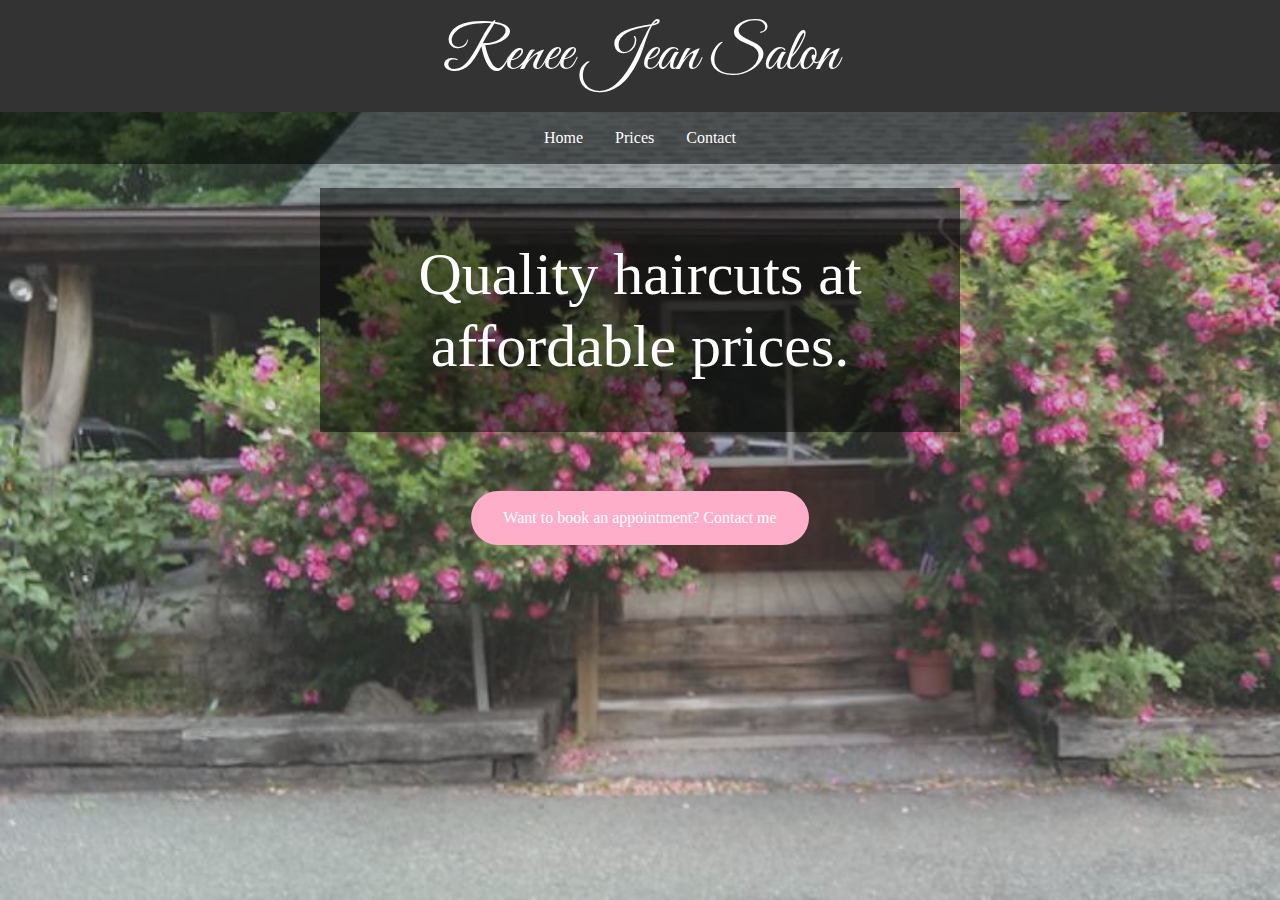
<file: index.html>
<!DOCTYPE html>
<link href='http://fonts.googleapis.com/css?family=Great+Vibes' rel='stylesheet' type='text/css'>
<link rel="stylesheet" href="bootstrap/bootstrap.min.css">
<link rel="stylesheet" href="bootstrap/bootstrap.min.js">
<link rel="stylesheet" href="style.css">
<link rel="stylesheet" href="navbar.css">

<html>

<!-- navbar... -->

<head id="home"class="center-block">
  <div class="align-center" style="margin: 0 auto;">
    <div class="top-bar">
      <h1 style="font-family: Great Vibes; font-size: 60px; color: white; margin-top: 20px; margin-bottom: 20px;">Renee Jean Salon</h1>
    </div>
    <ul>
      <li><a href="index.html">Home</a></li>
      <li><a href="prices.html">Prices</a></li>
      <li><a href="contact.html">Contact</a></li>
    </ul>

<!-- logo and button linked to contact info... -->

  <div class="transparent">.</div>
    <div class="transdiv" style= "display: block; margin: 0 auto;">
      <h2 class="title-text" style= "padding: 50px;">Quality haircuts at affordable prices.</h2>
    </div>
    <div class="transparent" style= "display: block; margin: 0 auto; padding: 2%;"></div>
    <button type="button" class="button rounded-border" onclick="window.location.href='contact.html'"><span>Want to book an appointment? Contact me</span></button>
</head>
</file>
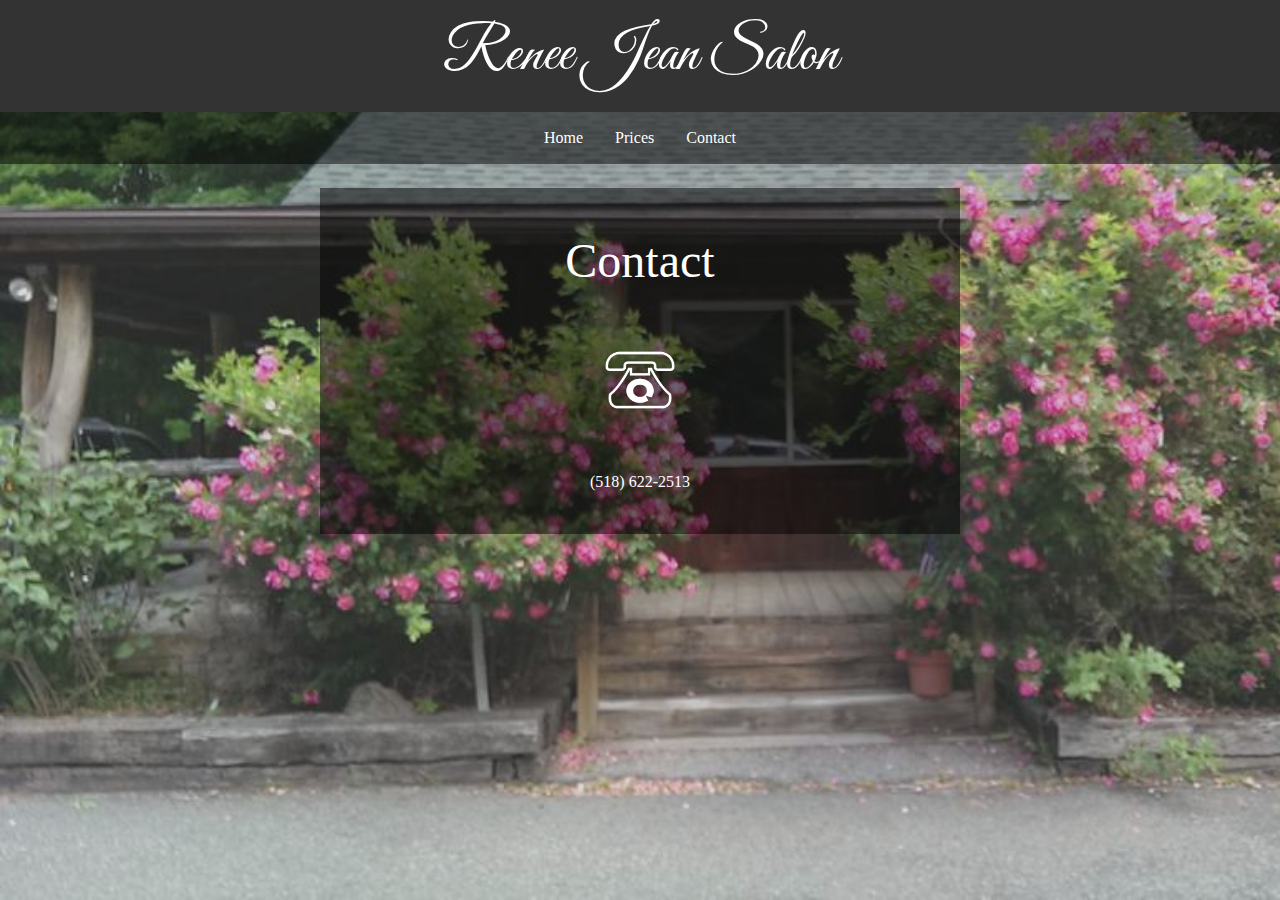
<file: contact.html>
<link href='http://fonts.googleapis.com/css?family=Great+Vibes' rel='stylesheet' type='text/css'>
<link rel="stylesheet" href="bootstrap/bootstrap.min.css">
<link rel="stylesheet" href="bootstrap/bootstrap.min.js">
<link rel="stylesheet" href="style.css">
<link rel="stylesheet" href="navbar.css">

<html>

<!-- navbar... -->

<head id="home"class="center-block">
  <div class="align-center">
    <div class="top-bar">
      <h1 style="font-family: Great Vibes; font-size: 60px; color: white; margin-top: 20px; margin-bottom: 20px;">Renee Jean Salon</h1>
    </div>
    <ul>
      <li><a href="index.html">Home</a></li>
      <li><a href="prices.html">Prices</a></li>
      <li><a href="contact.html">Contact</a></li>
    </ul>
  <div class="transparent">.</div>
</head>

<!-- contact info... -->

<body>
  <div class="transdiv" style = "display: block; margin: 0 auto;">
    <div class="transparent">.</div>
      <h2 class="title-text align-center pad-content-bottom" style="font-size:48px; padding-top:20px;">Contact</h2>
      <img class="pad-content-bottom" style="padding:12px;" src="classic.png" height="100" width="100" alt="info">
      <p>(518) 622-2513</p>
      <div class="transparent">.</div>
  </div>
  </div>
</body>
</file>
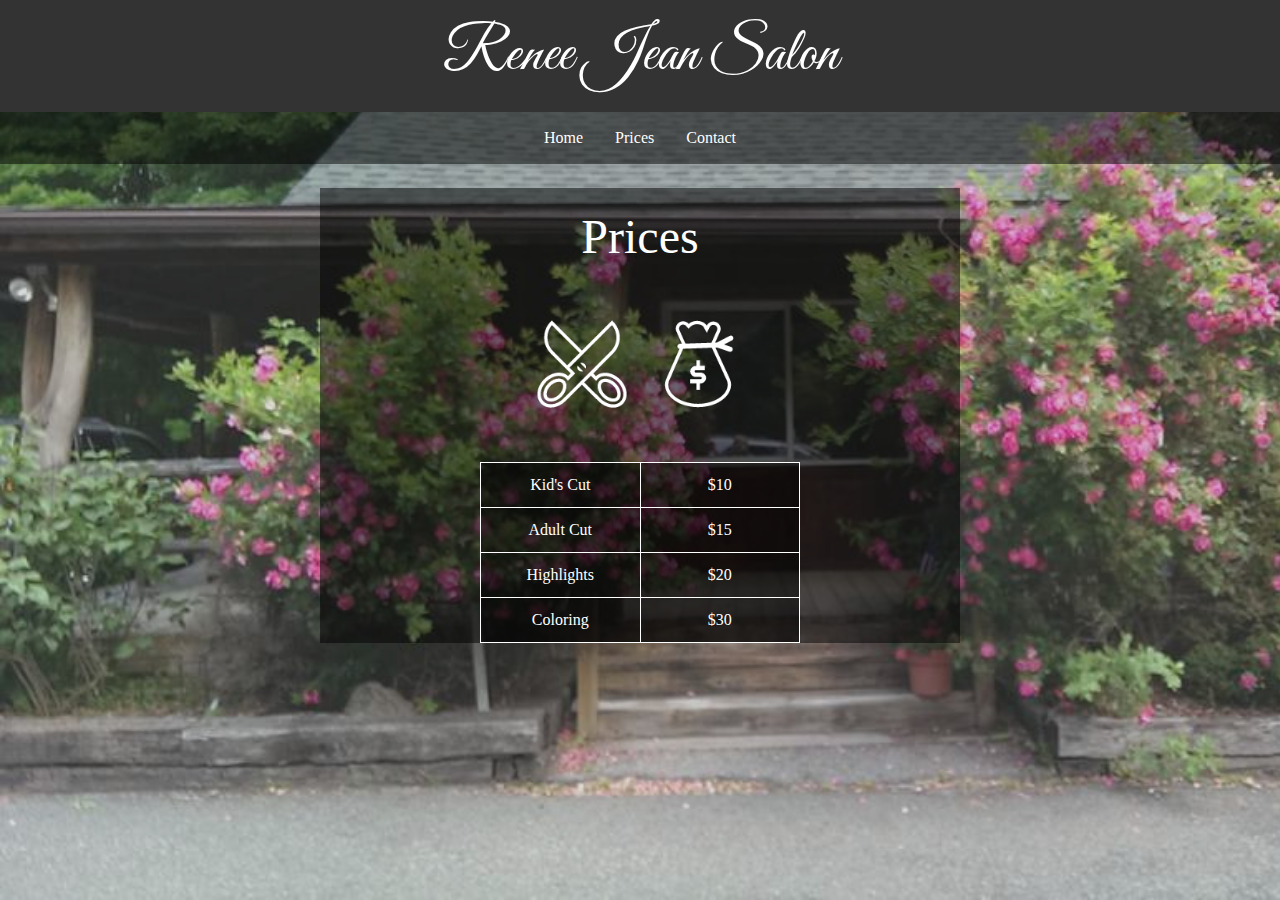
<file: prices.html>
<!DOCTYPE html>
<link href='http://fonts.googleapis.com/css?family=Great+Vibes' rel='stylesheet' type='text/css'>
<link rel="stylesheet" href="bootstrap/bootstrap.min.css">
<link rel="stylesheet" href="bootstrap/bootstrap.min.js">
<link rel="stylesheet" href="style.css">
<link rel="stylesheet" href="navbar.css">
<link rel="stylesheet" href="table.css">

<html>

<!-- navbar... -->

<head id="prices"class="center-block">
    <div class="top-bar">
      <h1 style="font-family: Great Vibes; font-size: 60px; color: white; margin-top: 20px; margin-bottom: 20px;">Renee Jean Salon</h1>
    </div>
    <ul>
      <li><a href="index.html">Home</a></li>
      <li><a href="prices.html">Prices</a></li>
      <li><a href="contact.html">Contact</a></li>
    </ul>
    <div class="transparent">.</div>
</head>

<!-- pricing info contained in table -->

<body>
  <div class="transdiv" style = "display: block; margin: 0 auto;">
  <h2 class="title-text align-center pad-content-bottom" style="font-size:48px; padding-top:20px;">Prices</h2>
    <div class="d-flex justify-content-center">
      <div class="p-2 justify-content-around"><img class="pad-content-bottom" src="scissor.png" height="100" width="100" alt="scissors">
      </div>
      <div class="p-2 justify-content-around"><img class="pad-content-bottom" src="gold2.png" height="100" width="100" alt="money bag">
      </div>
    </div>
      <table class="transdiv" style = "margin: 0 auto;">
        <tr>
          <td>Kid's Cut</td>
          <td>$10</td>
        </tr>
        <tr>
          <td>Adult Cut</td>
          <td>$15</td>
        </tr>
        <tr>
          <td>Highlights</td>
          <td>$20</td>
        </tr>
        <tr>
          <td>Coloring</td>
          <td>$30</td>
        </tr>
      </table>
    </div>
    <div class="transparent">.</div>
    </div>
  </div>
</div>
</body>
</html>
</file>
<file: style.css>
body {
background-image: url("renee jean salon exterior.jpg");
background-size: cover;
background-attachment: fixed;
color: white;
font-size: 12pt;
}

html {
  scroll-behavior: smooth;
}

.transparent {
  opacity: 0;
}

.transdiv {
  background: rgba(0, 0, 0, 0.5);
  width: 50%;
}

.title-text {
  font-family: cursive;
  color: white;
  font-size: 60px;
}

p {
color: white;
font-size: 16px;
font-family: cursive;
}

.cool-border {
  border-top-left-radius: 24px;
  border-bottom-right-radius: 24px;
  border-width: medium;
  transition: 0.5s;
}

.cool-border:hover{
  border-top-right-radius: 24px;
  border-bottom-left-radius: 24px;
  border-top-left-radius: 0px;
  border-bottom-right-radius: 0px;
}

.round-border {
  border-radius: 50%;
  color: none;
}

.round-border-visible {
  border-top-left-radius: 50px;
  border-top-right-radius: 50px;
  border-bottom-right-radius: 50px;
  border-bottom-left-radius: 50px;
  border-width: 6px;
  border-color: white;
  border-style: solid;
}

.rounded-border {
  border-top-left-radius: 50px;
  border-top-right-radius: 50px;
  border-bottom-right-radius: 50px;
  border-bottom-left-radius: 50px;
  color: white;
  border-width: medium;
}

.align-center {
  text-align: center;
  align-content: center;
}

.pad-content-bottom {
  margin-bottom: 40px;
}

.pad-content-top {
  margin-top: 40px;
}

.button {
background-color: #ffaec9;
font-family: cursive;
border: none;
color: white;
padding: 15px 32px;
transition: 0.5s;
}

.button:focus {
    outline: none;
}

.button:hover {
  background-color: #800959;
}

.button span {
  cursor: pointer;
  display: inline-block;
  position: relative;
  transition: 0.5s;
}

.button span:after {
  content: '\00bb';
  position: absolute;
  opacity: 0;
  top: 0;
  right: -20px;
  transition: 0.5s;
}

.button:hover span {
  padding-right: 25px;
}

.button:hover span:after {
  opacity: 1;
  right: 0;
}

.top-bar {
  background-color: #333;
  display: flex;
  justify-content: center;
}
</file>
<file: navbar.css>
ul {
    display: flex;
    justify-content: center;
    list-style-type: none;
    margin: 0 auto;
    padding: 0;
    overflow: hidden;
    background: rgba(0, 0, 0, 0.5);
    position: sticky;
    top: 0;
    text-decoration: none;
    font-family: cursive;

}

li {
    text-align: center;
    display: inline;
}

li a {
    display: inline-block;
    color: white;
    text-align: center;
    padding: 14px 16px;
    text-decoration: none;
    transition: 0.5s;
}

li a:hover:not(.active) {
    background-color: #ffaec9;
    color:#800959;
    text-decoration: none;
    align-items: flex-end;
}
</file>
<file: table.css>
table, td{
  width: 100%;
  display: center-block;
  text-align: center;
  font-family: cursive;
  padding: 10px;
  table-layout: fixed;
  border: 1px solid white;
}
</file>
